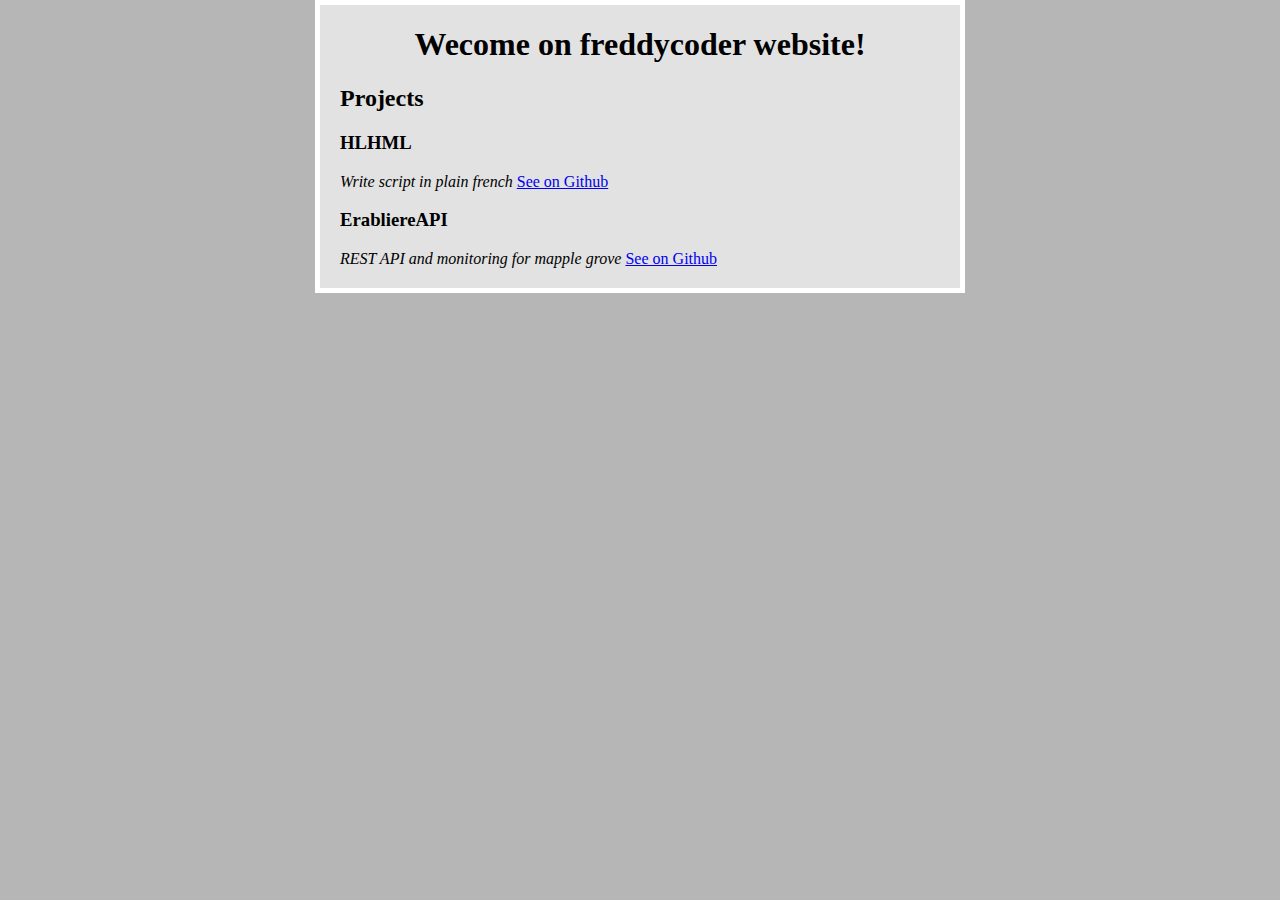
<file: Static/index.html>
<!doctype html>
<html lang="en">

<head>
	<meta charset="utf-8">
	<title>Freddycoder website</title>
	<meta name="description" content="The website develope by freddycoder">
	<meta name="author" content="freddycoder">
	<link href="style.css" rel="stylesheet" type="text/css">
	<style>
html {
    background-color: #b6b6b6;
    font-family: Cambria, Cochin, Georgia, Times, 'Times New Roman', serif;
}

body {
    width: 600px;
    margin: 0 auto;
    background-color: #e2e2e2;
    padding: 0 20px 20px 20px;
    border: 5px solid rgb(255, 255, 255);
}

h1 {
    text-align: center;
}

button {
    color: blue;
    border-radius: 2ch;
}
	</style>
</head>

<body>
	<h1>Wecome on freddycoder website!</h1>
	<div id="projects">
		<h2>Projects</h2>
		<div id="projet_hlhml">
			<h3>HLHML</h3><i>Write script in plain french</i>
			<a href="https://github.com/freddycoder/HLHML">See on Github</a>
		</div>
		<div id="projet_hlhml">
			<h3>ErabliereAPI</h3><i>REST API and monitoring for mapple grove</i>
			<a href="https://github.com/freddycoder/ErabliereApi">See on Github</a>
		</div>
	</div>
	<script>
		
	</script>
</body>

</html>
</file>
<file: Static/style.css>
html {
    background-color: #b6b6b6;
    font-family: Cambria, Cochin, Georgia, Times, 'Times New Roman', serif;
}

body {
    width: 600px;
    margin: 0 auto;
    background-color: #e2e2e2;
    padding: 0 20px 20px 20px;
    border: 5px solid rgb(255, 255, 255);
}

h1 {
    text-align: center;
}

button {
    color: blue;
    border-radius: 2ch;
}
</file>
